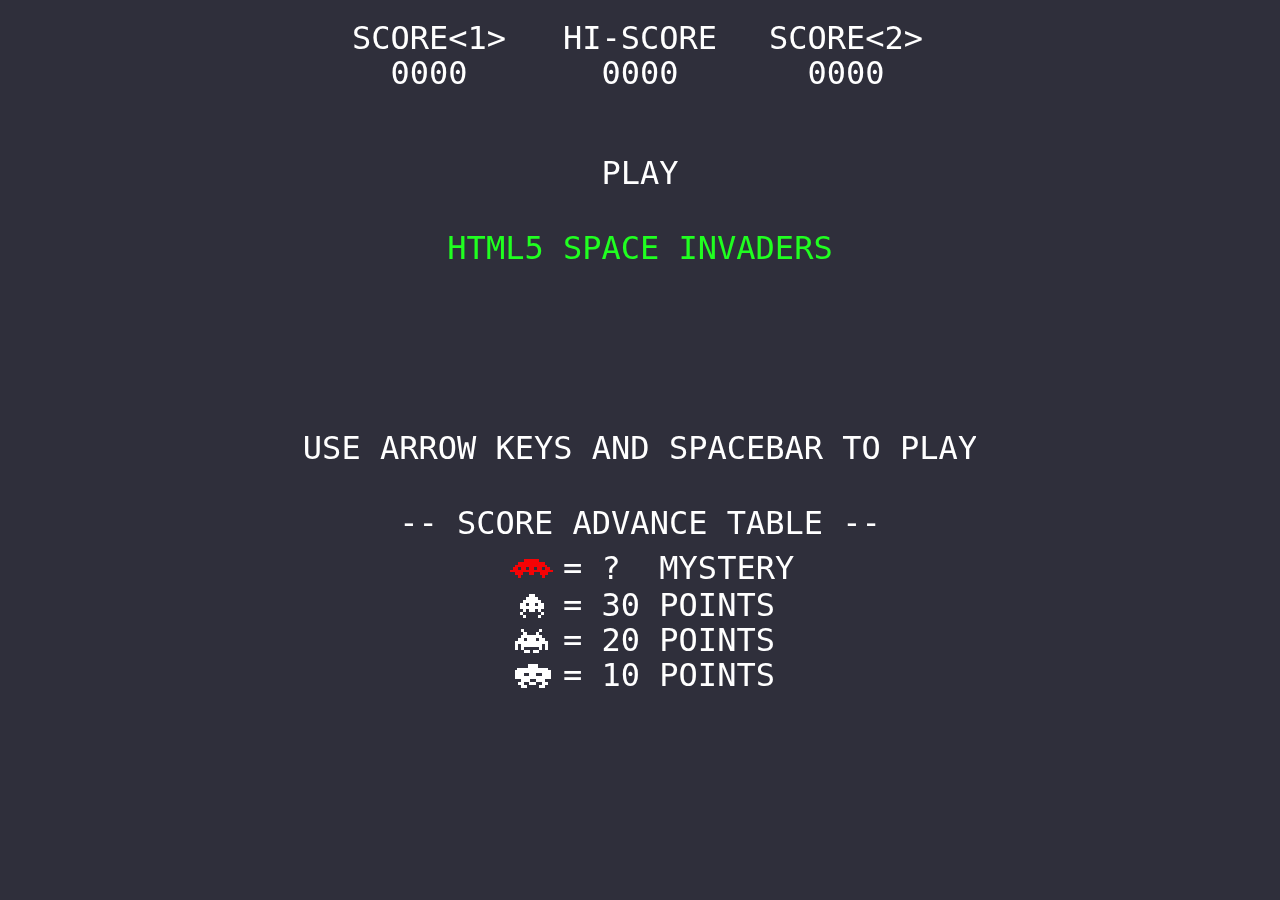
<file: spaceinvaders/index.html>
<!DOCTYPE html>
<html lang="eng">
<head>
  <meta charset="utf-8">
  <title>HTML5 Space Invaders</title>
  <link rel="stylesheet" href="styles.css">
</head>
<body>
  <!-- We use canvas to draw stuff on the screen. -->
  <canvas id="game-canvas" width="672" height="768">
    Your browser does not support HTML5 canvas.
  </canvas>
  <script src="game.js"></script>
  <script>
    var spaceInvaders = new SpaceInvaders.Game();
    spaceInvaders.start();
  </script>
</body>
</html>
</file>
<file: spaceinvaders/styles.css>
body {
  background-color: #2f2f3b;
  text-align: center;
}


canvas {
  background-color: #2f2f3b;
  border: 1px solid #2f2f3b;
}
</file>
